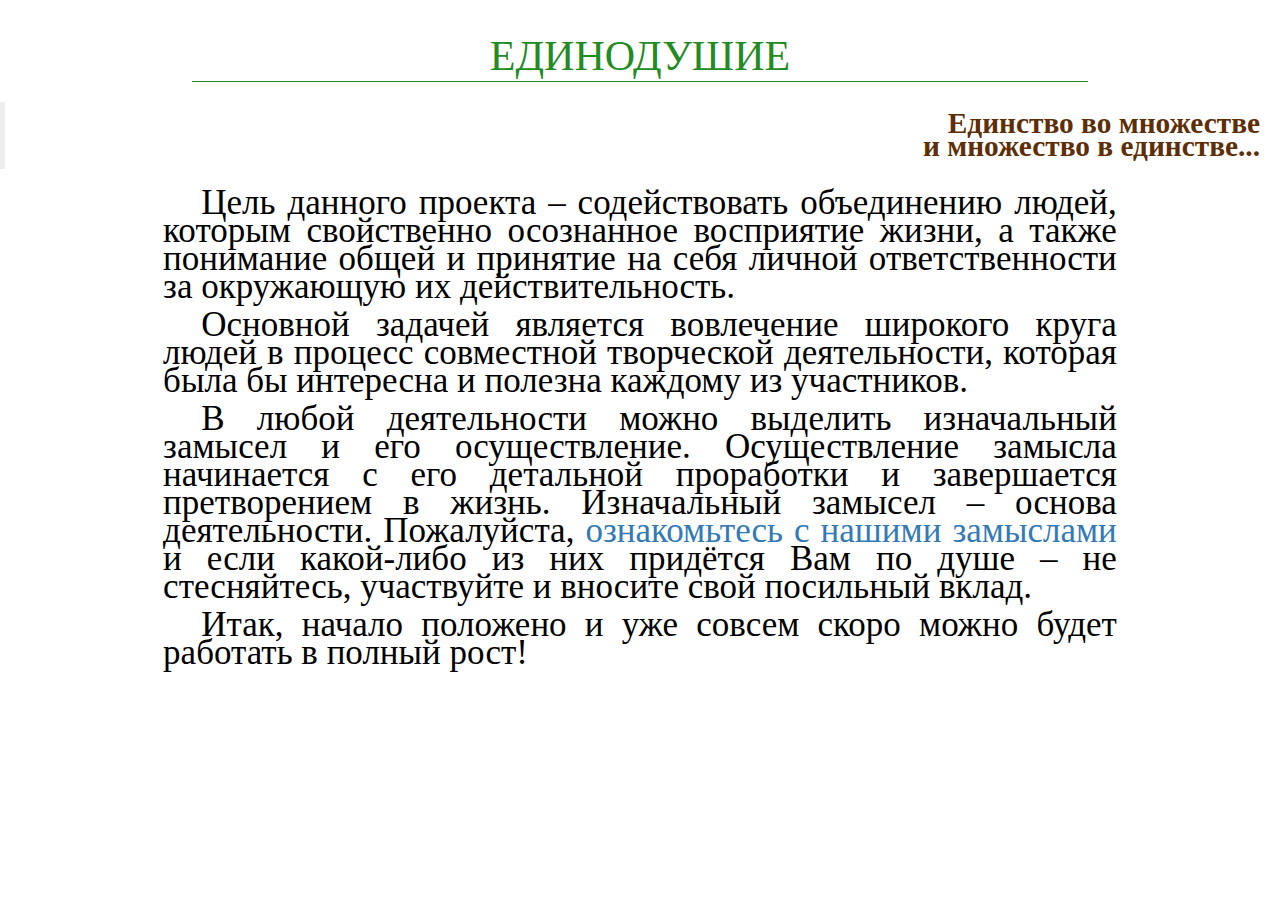
<file: index.html>
﻿<!DOCTYPE html>
<html>
<head>
<title>Единодушие</title>
<meta charset="utf-8" />
<link rel="stylesheet" type="text/css" href="css/bootstrap.min.css" />
<link rel="stylesheet" type="text/css" href="css/main.css" />
</head>
<H1>Единодушие</H1>
<hr/>

<blockquote>Единство во множестве <br>
 и множество в единстве...</blockquote>

<div class="about col-md-10 col-md-offset-1">
<p>
Цель данного проекта &ndash; содействовать объединению людей, которым свойственно осознанное восприятие жизни, а также понимание общей и принятие на себя личной ответственности за окружающую их действительность.
</p>
<p>
Основной задачей является вовлечение широкого круга людей в процесс совместной творческой деятельности, которая была бы интересна и полезна каждому из участников.
</p>
<p>
В любой деятельности можно выделить изначальный замысел и его осуществление. Осуществление замысла начинается с его детальной проработки и завершается претворением в жизнь. Изначальный замысел &ndash; основа деятельности. Пожалуйста, <a href="/projects/">ознакомьтесь с нашими замыслами</a> и если какой-либо из них придётся Вам по душе &ndash; не стесняйтесь, участвуйте и вносите свой посильный вклад.
</p>
<p>Итак, начало положено и уже совсем скоро можно будет работать в полный рост!</p>
</div>

</html>
</file>
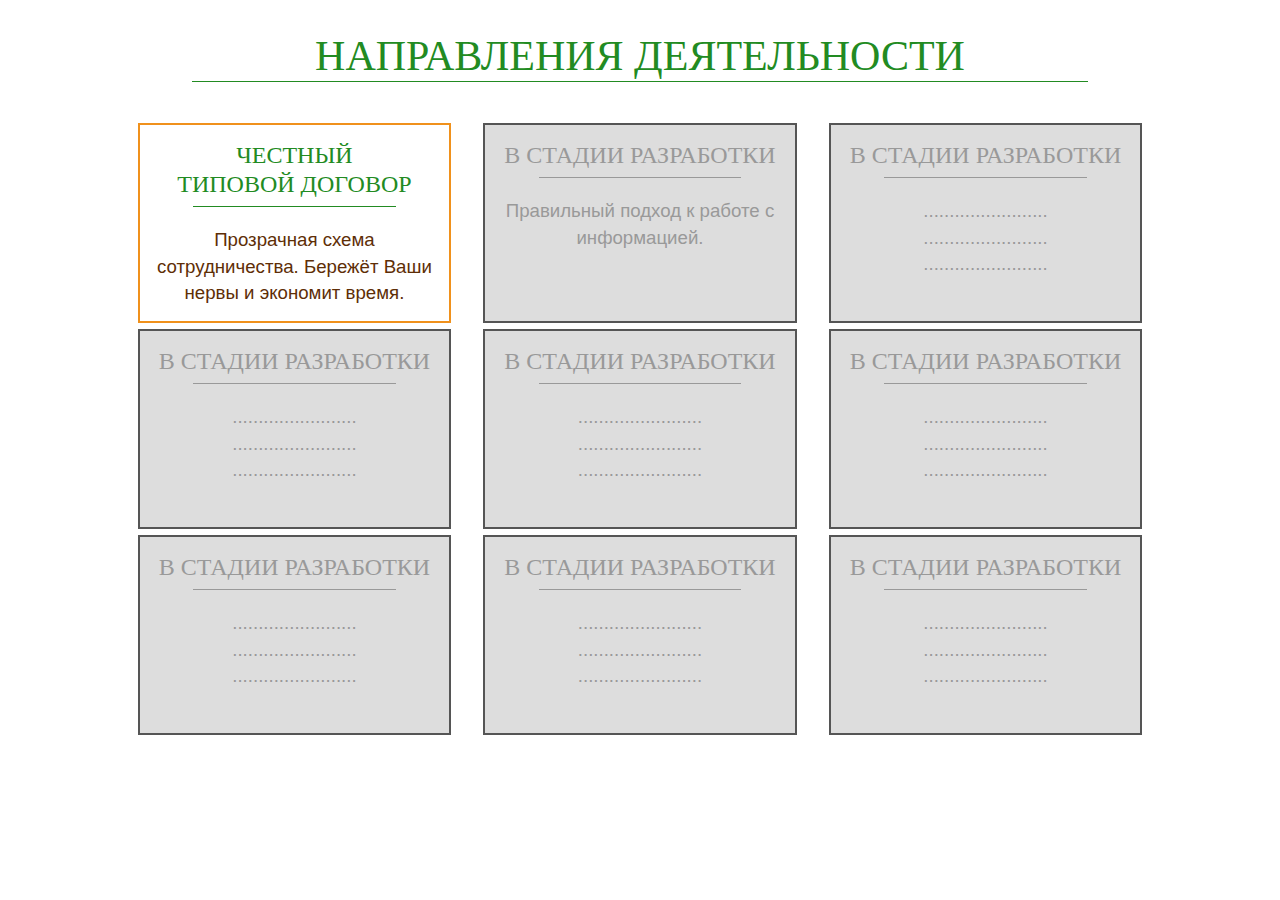
<file: projects/index.html>
<!DOCTYPE html>
<html>
<head>
<title>Направления деятельности</title>
<meta charset="utf-8">
<link rel="stylesheet" type="text/css" href="../css/bootstrap.min.css" />
<link rel="stylesheet" type="text/css" href="../css/main.css" />
</head>

<h1>Направления деятельности</h1>
<hr/>
<br>
<div class="col-md-10 col-md-offset-1">

<div class="col-xs-12 col-md-4">
    <a href="./fair_contract/" title="Честный типовой договор">
        <div class='inner in_progress'>
            <h3>Честный<br>типовой договор</h3><hr>
            <p class="card-content">Прозрачная схема сотрудничества. Бережёт Ваши нервы и экономит время.</p>
        </div>
    </a>
</div>
<div class="col-xs-12 col-md-4">
    <a href="" title="Повышение общей it-грамотности">
        <div class='inner inactive'>
            <h3>В стадии разработки</h3><hr>
            <p class="card-content">Правильный подход к работе с информацией.</p>
        </div>
    </a>
</div>
<div class="col-xs-12 col-md-4">
    <a href="" title="В стадии разработки">
        <div class='inner inactive'>
            <h3>В стадии разработки</h3><hr>
            <p class="card-content">........................<br>........................<br>........................</p>
        </div>
    </a>
</div>
<div class="col-xs-12 col-md-4">
    <a href="" title="В стадии разработки">
        <div class='inner inactive'>
            <h3>В стадии разработки</h3><hr>
            <p class="card-content">........................<br>........................<br>........................</p>
        </div>
    </a>
</div>
<div class="col-xs-12 col-md-4">
    <a href="" title="В стадии разработки">
        <div class='inner inactive'>
            <h3>В стадии разработки</h3><hr>
            <p class="card-content">........................<br>........................<br>........................</p>
        </div>
    </a>
</div>
<div class="col-xs-12 col-md-4">
    <a href="" title="В стадии разработки">
        <div class='inner inactive'>
            <h3>В стадии разработки</h3><hr>
            <p class="card-content">........................<br>........................<br>........................</p>
        </div>
    </a>
</div>
<div class="col-xs-12 col-md-4">
    <a href="" title="В стадии разработки">
        <div class='inner inactive'>
            <h3>В стадии разработки</h3><hr>
            <p class="card-content">........................<br>........................<br>........................</p>
        </div>
    </a>
</div>
<div class="col-xs-12 col-md-4">
    <a href="" title="В стадии разработки">
        <div class='inner inactive'>
            <h3>В стадии разработки</h3><hr>
            <p class="card-content">........................<br>........................<br>........................</p>
        </div>
    </a>
</div>
<div class="col-xs-12 col-md-4">
    <a href="" title="В стадии разработки">
        <div class='inner inactive'>
            <h3>В стадии разработки</h3><hr>
            <p class="card-content">........................<br>........................<br>........................</p>
        </div>
    </a>
</div>

</div>
</file>
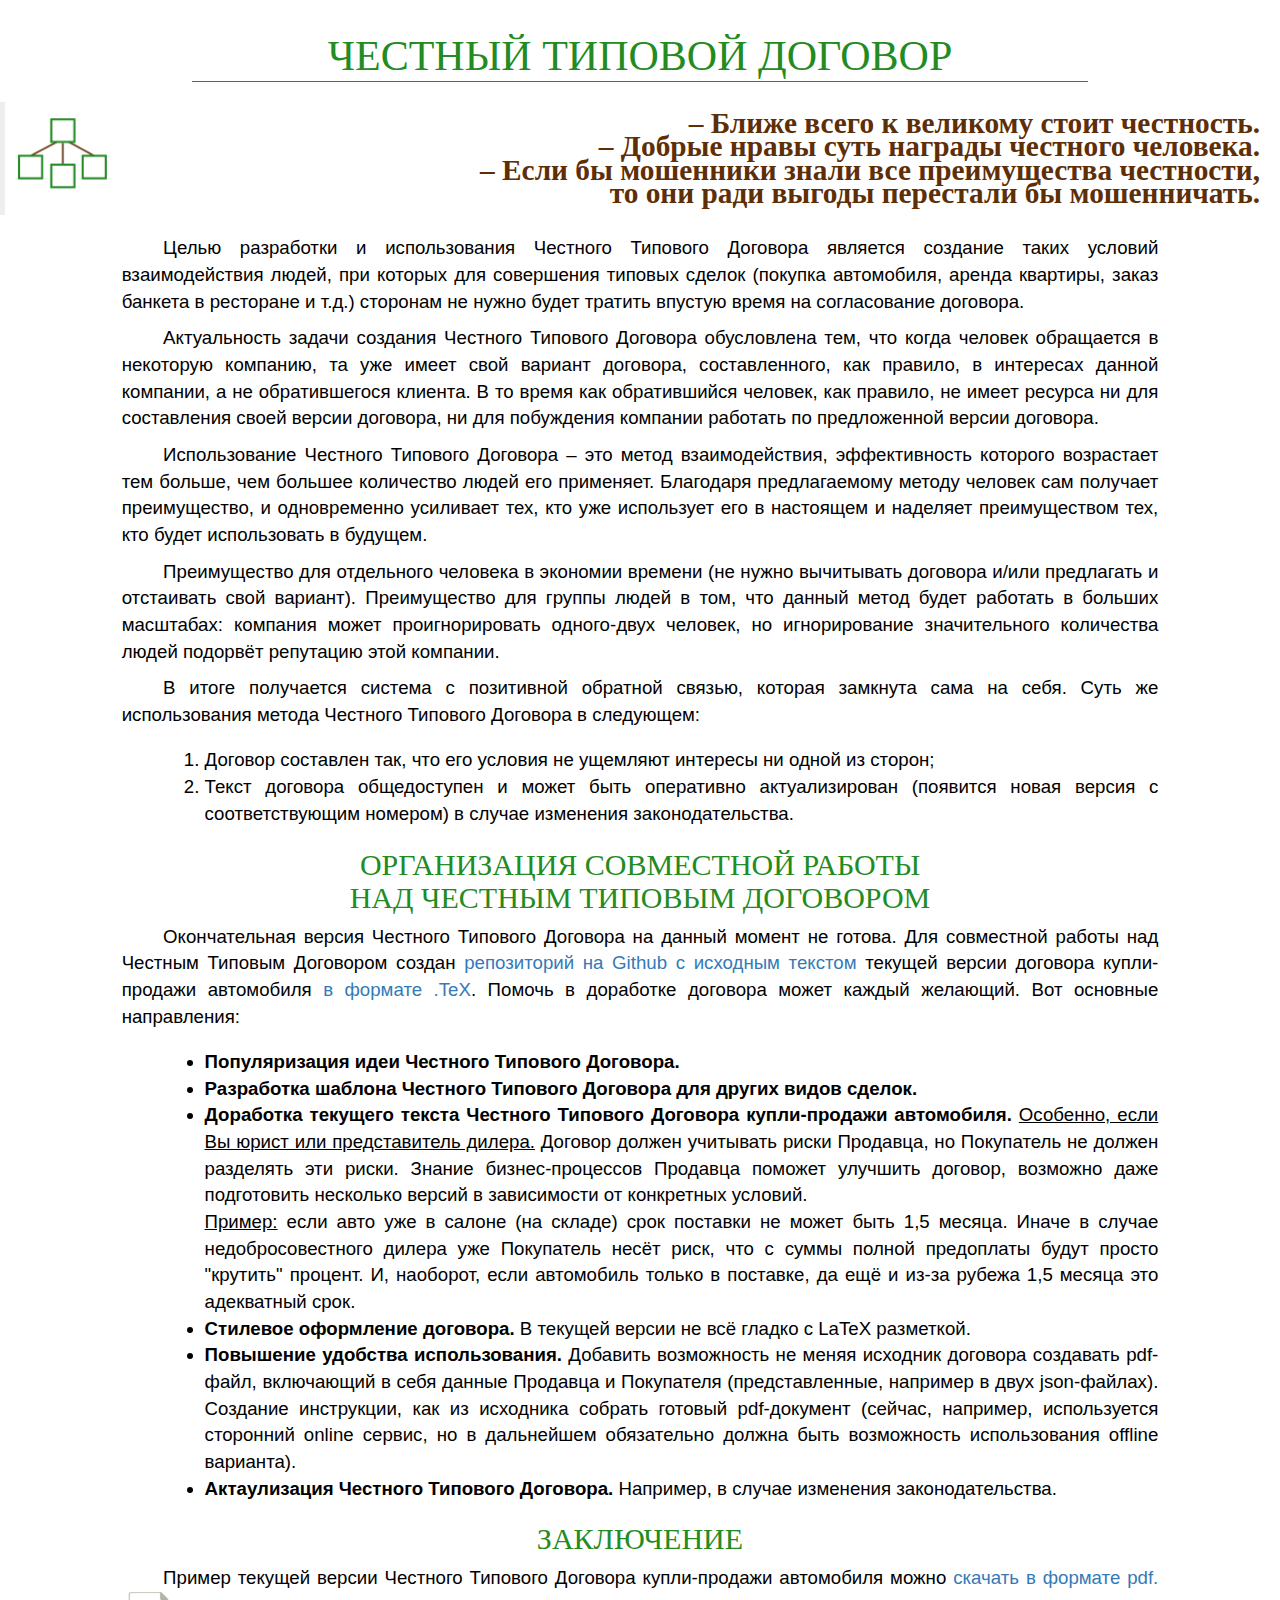
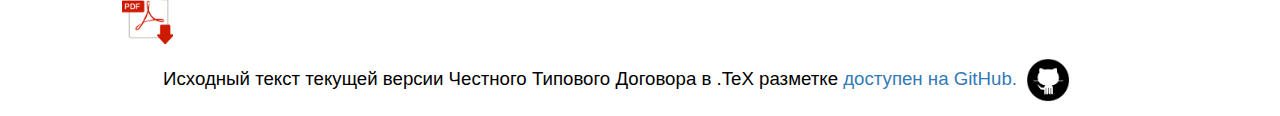
<file: projects/fair_contract/index.html>
<!DOCTYPE html>
<html>
<head>
<title>Честный типовой договор</title>
<meta charset="utf-8">
<link rel="stylesheet" type="text/css" href="../../css/bootstrap.min.css" />
<link rel="stylesheet" type="text/css" href="../../css/main.css" />
</head>
<H1>Честный типовой договор</H1>
<hr/>

<a href="/projects/" title="Полный список проектов">
<div class="navbar"></div>
</a>

<blockquote>&ndash; Ближе всего к великому стоит честность.<br>&ndash; Добрые нравы суть награды честного человека.<br>&ndash; Если бы мошенники знали все преимущества честности,<br>то они ради выгоды перестали бы мошенничать.</blockquote>

<div class="col-md-10 col-md-offset-1">

<p>
Целью разработки и использования Честного Типового Договора является создание таких условий взаимодействия людей, при которых для совершения типовых сделок (покупка автомобиля, аренда квартиры, заказ банкета в ресторане и т.д.) сторонам не нужно будет тратить впустую время на согласование договора.</p>
<p>
Актуальность задачи создания Честного Типового Договора обусловлена тем, что когда человек обращается в некоторую компанию, та уже имеет свой вариант договора, составленного, как правило, в интересах данной компании, а не обратившегося клиента. В то время как обратившийся человек, как правило, не имеет ресурса ни для составления своей версии договора, ни для побуждения компании работать по предложенной версии договора.
</p>
<p>
Использование Честного Типового Договора &ndash; это метод взаимодействия, эффективность которого возрастает тем больше, чем большее количество людей его применяет. Благодаря предлагаемому методу человек сам получает преимущество, и одновременно усиливает тех, кто уже использует его в настоящем и наделяет преимуществом тех, кто будет использовать в будущем. 
</p>
<p>
Преимущество для отдельного человека в экономии времени (не нужно вычитывать договора и/или предлагать и отстаивать свой вариант). Преимущество для группы людей в том, что данный метод будет работать в больших масштабах: компания может проигнорировать одного-двух человек, но игнорирование значительного количества людей подорвёт репутацию этой компании.
</p>
<p>
В итоге получается система с позитивной обратной связью, которая замкнута сама на себя. Суть же использования метода Честного Типового Договора в следующем: 
</p>
<ol>
<li>Договор составлен так, что его условия не ущемляют интересы ни одной из сторон;</li>
<li>Текст договора общедоступен и может быть оперативно актуализирован (появится новая версия с соответствующим номером) в случае изменения законодательства.</li>
</ol>

<h2>Организация совместной работы <br> над Честным Типовым Договором</h2>
<p>
Окончательная версия Честного Типового Договора на данный момент не готова.
Для совместной работы над Честным Типовым Договором создан <a href="https://github.com/UnanimitySU/fair_contract/tree/master">репозиторий на Github с исходным текстом</a> текущей версии договора купли-продажи автомобиля <a href="https://ru.wikipedia.org/wiki/TeX">в формате .TeX</a>.

Помочь в доработке договора может каждый желающий. Вот основные направления:
<ul>
<li><b>Популяризация идеи Честного Типового Договора.</b></li>
<li><b>Разработка шаблона Честного Типового Договора для других видов сделок.</b></li>
<li><b>Доработка текущего текста Честного Типового Договора купли-продажи автомобиля.</b> <u>Особенно, если Вы юрист или представитель дилера.</u> Договор должен учитывать риски Продавца, но Покупатель не должен разделять эти риски. Знание бизнес-процессов Продавца поможет улучшить договор, возможно даже подготовить несколько версий в зависимости от конкретных условий.
<br>
<u>Пример:</u> если авто уже в салоне (на складе) срок поставки не может быть 1,5 месяца. Иначе в случае недобросовестного дилера уже Покупатель несёт риск, что с суммы полной предоплаты будут просто "крутить" процент. И, наоборот, если автомобиль только в поставке, да ещё и из-за рубежа 1,5 месяца это адекватный срок.
</li>
<li><b>Стилевое оформление договора.</b> В текущей версии не всё гладко с LaTeX разметкой. 
</li>
<li><b>Повышение удобства использования.</b>
Добавить возможность не меняя исходник договора создавать pdf-файл, включающий в себя данные Продавца и Покупателя (представленные, например в двух json-файлах). Создание инструкции, как из исходника собрать готовый pdf-документ (сейчас, например, используется сторонний online сервис, но в дальнейшем обязательно должна быть возможность использования offline варианта).
</li>
<li>
<b>Актаулизация Честного Типового Договора.</b> Например, в случае изменения законодательства.
</li>
</ul>
</p>

<h2>Заключение</h2>
<!-- <p>
Детальное описание идеи использования Честного Типового Договора купли-продажи автомобиля и ожидаемого эффекта <a href="FIXME">приведено в данной статье</a>.
</p> -->
<p>
Пример текущей версии Честного Типового Договора купли-продажи автомобиля можно <a href="../../files/fair_contract_v.0.0.1.pdf">скачать в формате pdf. <img src="../../images/pdf_icon.png" width="5%" height="5%"></a>
</p>


<p>
Исходный текст текущей версии Честного Типового Договора в .TeX разметке <a href="https://github.com/UnanimitySU/fair_contract/tree/master">доступен на GitHub. <img src="../../images/github_icon.png" width="5%" height="5%"></a>
</p>

<!-- <p>Предложения по развитию Честного Типового Договора можно направлять <a href="mailto:FIXME@unanimity.su">по адресу FIXME@unanimity.su</a>.
</p> -->

</div>
</html>
</file>
<file: css/main.css>
/* head of pages */
h1, h2, h3 {
font-family: "CyrillicOld";
color: #228B22;
text-align: center;
text-transform: uppercase;
}

h1 {font-size: 3em; letter-spacing: 10; line-height: 0.8;
margin-top: 30pt;}
h2 {
}
h3 {
font-size: 1.5em;
letter-spacing: 2;
line-height: 120%;
/* padding-top: 10pt; */
margin-top: 5pt;
}

hr {
width: 70%;
border-color: #228B22;    /* for Chrome */
background-color: #228B22;
margin-top: -3px;
}

.navbar {
/* border-color: #228B22; */
width: 100px;
height: 100px;
float: left;
margin-left: 1%;
/* position: fixed; */
background-image: url(../images/projects.png);
background-size: cover;
}


/* common style */
p, ul, ol {
font-size: 14pt;
color: black;
text-align: justify;
}

p{
text-indent: 4%;}
ul {padding-left: 8%; margin-top: 1em; margin-bottom: 1em;}
ol {padding-left: 8%; margin-top: 1em; margin-bottom: 1em;}

/* main page */
.about p {
font-family:  "Gabriola";
font-size: 2.5em;
line-height: 0.8;
padding-left: 4%;
padding-right: 4%;
text-indent: 4%;
}

blockquote {
font-family: "Gabriola";
font-size: 22pt;
font-weight: bold;
line-height: 0.8;
color: #5E2E06;
text-align: right;
}

/* project_list div's */

.inner {
margin: 1px;
margin-bottom: 5px;
padding: 10px;
height: 200px;
text-align: center;
font-size: 12pt;
}

.card-content {
text-align: center;
color: #5E2E06;
text-indent: 0%;
}


a:visited, a:hover {
text-decoration: none; /* ссылки без подчеркивания */
}
.inactive {
border: 2px solid #555;
background: #DDD;
color: #999;
}
.inactive h3, .inactive hr, .inactive p {
background: #DDD;
color: #999;
border-color: #999;
}

.in_progress {
/* border-color: #F0911C; */
border: 2px solid #F0911C;
color: #5E2E06;
}

.ready {
/* border-color: #228B22; */
border: 2px solid #228B22;
color: #5E2E06;
}
</file>
